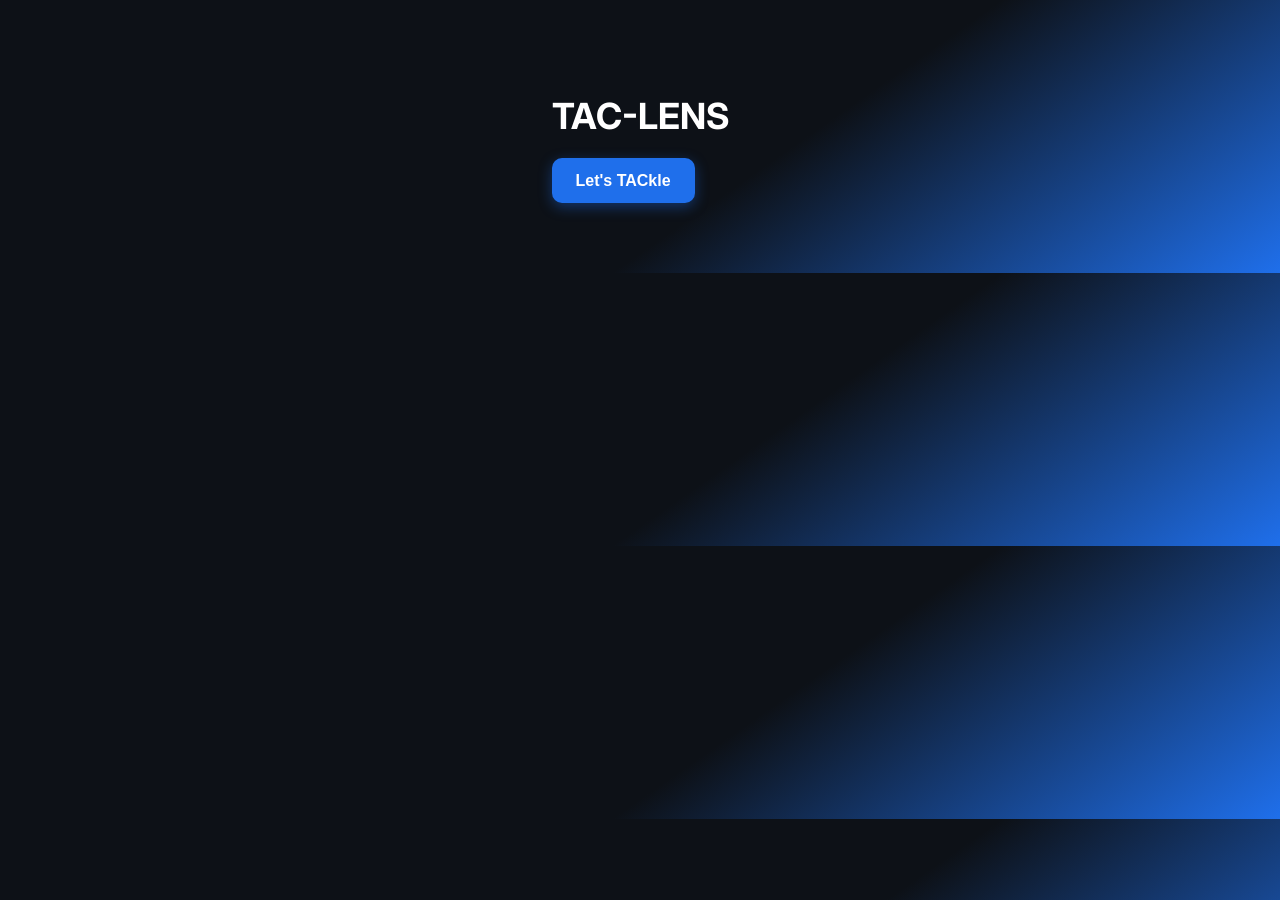
<file: index.html>
<!DOCTYPE html>
<html lang="en">
<head>
    <meta charset="UTF-8">
    <title>TAC-Summarizer</title>
    <link rel="stylesheet" href="styles.css">
    <link rel="preconnect" href="https://fonts.googleapis.com">
<link rel="preconnect" href="https://fonts.gstatic.com" crossorigin>
<link href="https://fonts.googleapis.com/css2?family=Inter:wght@600&display=swap" rel="stylesheet">
</head>
<body>
    <div class="hom">
    <h1 id="title">TAC-LENS</h1>
    <form action="./home.html">
        <button id="sub" class="summa">Let's TACkle</button>
    </form>
    
    </div>
</body>
</html>
</file>
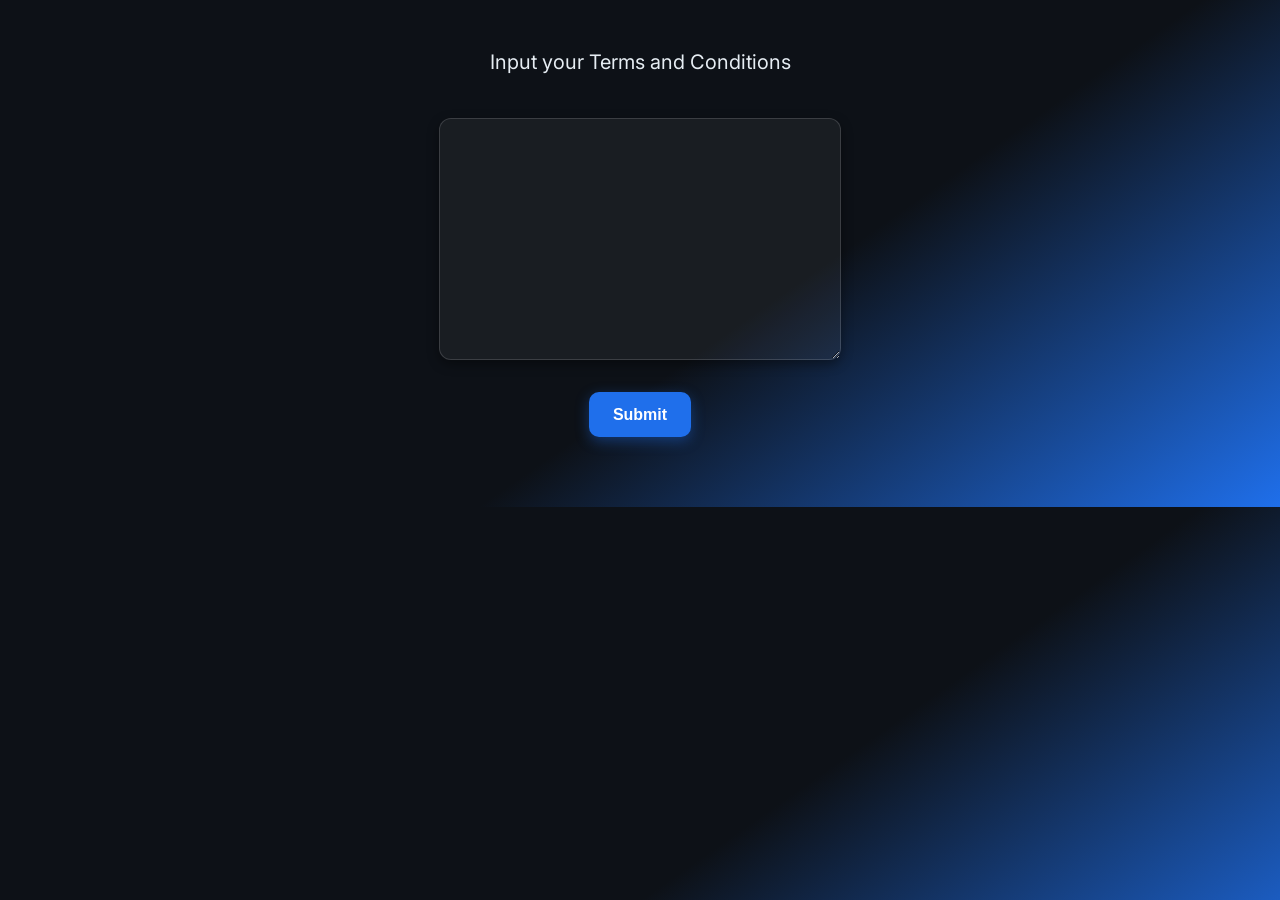
<file: home.html>
<!DOCTYPE html>
<html>
<head>
    <title>TAC-MARIZE</title>
    <meta charset="utf-8">
    <link rel="stylesheet" href="styles.css">
    <link rel="preconnect" href="https://fonts.googleapis.com">
<link rel="preconnect" href="https://fonts.gstatic.com" crossorigin>
<link href="https://fonts.googleapis.com/css2?family=Inter:wght@600&display=swap" rel="stylesheet">
</head>
<body>
    <div id="backgrounds"></div>
        <label for="fname" id="label">Input your Terms and Conditions </label><br>
        <div id="space"></div>
        <textarea  id="input" name="w3review" rows="4" cols="50" value="hello" type="text"></textarea>
        <div id="space"></div>
        <button id="sub">Submit</button>
    <div id="status">
    </div>
    <script src="./script.js"></script>
</body>
</html>
</file>
<file: styles.css>
body {
  margin: 0;
  font-family: 'Inter', sans-serif;
  background-color: #0d1117;
  background-image: linear-gradient(145deg, #0d1117 60%, #1f6feb 100%);
  color: white;
  display: flex;
  flex-direction: column;
  align-items: center;
  padding: 50px;
  overflow-x: hidden;
width:400px;
border-radius: 20px;
}
html{
  display:flex;
  justify-content:center;
  
}
#label {
  color: #e6edf3;
  font-size: 20px;
  margin-bottom: 12px;
}
#backgrounds {
  position: fixed;
  top: 0;
  left: 0;
  width: 100%;
  height: 100%;
  z-index: -1; /* send it to the back */
}

#input {
  width: 90%;
  max-width: 600px;
  height: 200px;
  padding: 20px;
  background: rgba(255, 255, 255, 0.05);
  border: 1px solid rgba(255, 255, 255, 0.15);
  border-radius: 12px;
  color: #e6edf3;
  font-size: 14px;
  resize: vertical;
  box-shadow: 0 4px 12px rgba(0, 0, 0, 0.4);
  transition: all 0.3s ease-in-out;
}

#input:focus {
  outline: none;
  border-color: #1f6feb;
  background-color: rgba(31, 111, 235, 0.08);
}

#sub {
  margin-top: 20px;
  background-color: #1f6feb;
  border-radius: 10px;
  border: none;
  color: white;
  cursor: pointer;
  font-size: 16px;
  font-weight: 600;
  height: 45px;
  padding: 0 24px;
  transition: background-color 0.3s ease;
  box-shadow: 0 4px 14px rgba(31, 111, 235, 0.4);
}

#sub:hover {
  background-color: #388bfd;
}

#status {
  margin-top: 20px;
  font-size: 16px;
  color: #58a6ff;
  text-align: center;
}

#title {
  font-size: 36px;
  color: #ffffff;
  margin-bottom: 20px;
}

#done {
  font-size: 18px;
  color: #e6edf3;
  text-align: center;
}

#team {
  color: #8b949e;
  font-size: 12px;
  margin-top: 30px;
}

#space {
  height: 12px;
}

.summa {
  display: flex;
  justify-content: center;
  align-items: center;
}
.hom {
  max-width: 600px;
  margin: 0 auto;
  text-align: center;
  padding: 20px;
}
</file>
